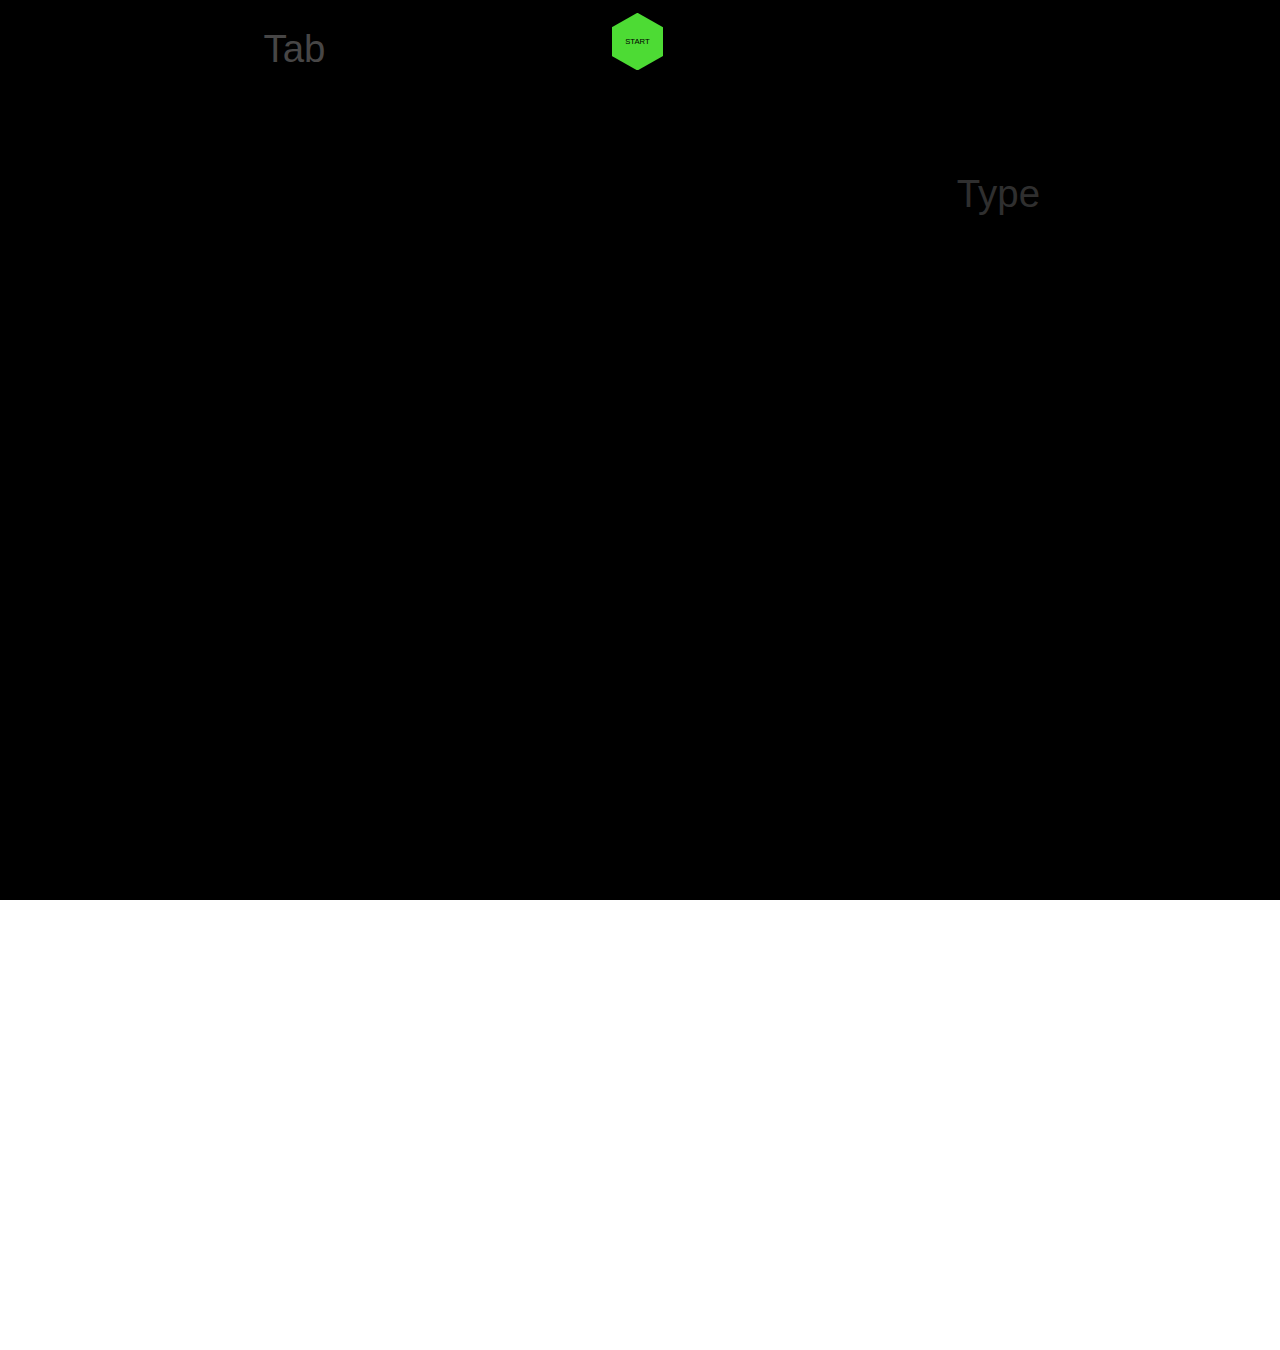
<file: learnApp.html>
<!DOCTYPE html>
<html lang="en">
<head>
  <meta charset="UTF-8">
  <meta name="viewport" content="width=device-width, initial-scale=1.0">
  <title>LearnApp</title>
  <style>
    body {
  margin: 0;
  color: white;
  font-family: 'Lucida Sans', 'Lucida Sans Regular', 'Lucida Grande', 'Lucida Sans Unicode', Geneva, Verdana, sans-serif;
  display: flex;
  flex-direction: column;
  justify-content: baseline;
  align-items: baseline;

  /* justify-content: center; */
  height: 100vh;
  box-sizing: border-box;
  overflow: hidden;
}

#mainContainer {
  padding: 0;
    width: 150vh;
    height: 150vh;
    position: absolute;
    top: 0px;
    
    background-size: contain;
    background-repeat: no-repeat;
   
    z-index: -1;
 
}
#backgroundInfo{
  width: 100vw;
  height: 140vh;
  display: flex;
  flex-direction: column;
  align-items: center;
  justify-content: center;
  overflow: hidden;
  background-color: black;
}

.container {
  width: 100%;
  height: 33%;
  display: flex;
  
  flex-wrap: wrap;
}

.container div {
  width: 10px;
  height: 3%;
  background-color: antiquewhite;
  margin-left: 3px;
  font-size: 13px;
  color: black;
}
#hint{
  position: absolute;
  left: 3%;
  top: 3%;
  width: 40%;
  height: 18%;
  font-size: 3vw;
  color: rgb(71, 70, 70);
  opacity:  0,2;
  display: flex;
  justify-content: center;
}

#controls {
  
  margin-left: 56vw;
  margin-bottom: 40VW;
  color: white;
  
}
#input{
 
  border: none;
  height: 4vw;
  text-align: center;
 opacity: 0.4;
  font-size: 3vw;
  color: white;
  outline: none;
  margin: 0;
  background-color:  transparent;
  
}

.divplace{
  clip-path: polygon(50% 0%, 100% 25%, 100% 75%, 50% 100%, 0% 75%, 0% 25%);
  display: flex;
  align-items: center;
  justify-content: center;
  background-size: contain;
  background-repeat: no-repeat;
  width: 5.7%;
  background-image: url('https://cdn-icons-png.flaticon.com/512/15359/15359865.png');
}

button {
  cursor: pointer;
  position: absolute;
  width: 4vw; /* The width of the hexagon */
    height: 4.5vw; /* Adjust the height for a proper hexagon */
    background-color: #4ddb34; /* Color of the hexagon */
    clip-path: polygon(50% 0%, 100% 25%, 100% 75%, 50% 100%, 0% 75%, 0% 25%);
    top: 1vw;
    left: 47.8%;
    display: flex;
    align-items: center;
    justify-content: center;
    border: none;
    font-size: 0.6vw;

}
.startStop{
  z-index: -2;
  background-color: rgb(0, 229, 255);
  font-size: 4vw;
  color: white;
}


#firstCont{
  height: 20%;
  position: relative;
}
#secondCont{
  height: 18%;
  position: relative;
}
#thirdCont{
  height: 29%;
  position: relative;
}
#revweList {
  position: absolute;
  background-color: rgb(85, 164, 85);
  z-index: 5;
  width: 100vw;
  height: 100vh;
  display: flex;
  flex-direction: column;
  align-items: center;
  overflow: hidden;
}

#reviewTitle {
  font-size: 4vw;
  
}
#reviewTitle span {
  font-size: 6vw;
  color:  red;
  
}
#procent{
  margin: 0;
  font-size: 6vw;
  color: rgb(70, 51, 153)
}

.mistakes{
color:  rgb(34, 32, 32);
font-size: 2vw;
margin: 0.3vh;
}
.mistakes span {
  color:  rgb(219, 202, 202);
  font-size: 1.6vw;
  margin: 0.3vh;
  }
  
  .target{
    background-color: rgb(117, 63, 63);
    
  }
  .tarDivPass{
    background-color: aquamarine;
  }
  





#VideoAnswer{
  position: absolute;
  background-color: black;
  top: 0;
  width: 100vw;
  height: 100vh;
  z-index: -1;
}
#videoQuestion{
  background-color: black;
  width: 100vw;
  height: 100vh;
  position: absolute;
  top: 0;
  z-index: -1;
}
#RightContainer{
  width: 100vw;
  height: 100vh;
  position: absolute;
  top: 0px;
  display: flex;
  align-items: center;
  justify-content: center;
  z-index: -2;
}
#WrongContainer{
  width: 100vw;
  height: 100vh;
  position: absolute;
  top: 0px;
  display: flex;
  align-items: center;
  justify-content: center;
  z-index: -2;
}
#wrongAnswer{
  width: 300px;
  height: 300px;
  border-radius: 50%;
  background-color: red;
  display: flex;
  align-items: center;
  justify-content: center;
  
}
#rightAnswer{
  width: 300px;
  height: 300px;
  border-radius: 50%;
  background-color: green;
  display: flex;
  align-items: center;
  justify-content: center;
 
}
#theEnd{
  position: absolute;
  width: 100vw;
  height: 100vh;
  background-color: green;
  z-index: -1;
  display: flex;
  align-items: center;
  justify-content: center;
  color:  white;
  font-size: 70px;
  z-index: -2;
}

#videoPlayer{
 position: absolute;
 width: 100%;
 height: 100%;
 bottom: 0;
  z-index: -2;
  background-color: black;
}
#revew{
  position: absolute;
  width: 100vw;
  height: 100vh;
  background-color: green;
  z-index: -1;
  display: flex;
  align-items: center;
  justify-content: center;
  color:  white;
  font-size: 70px;
  z-index: -2;
}
#goInside{
  position: absolute;
  background-size: cover;
  background-repeat: no-repeat; 
  height: 100%;
  width: 100%;
  margin-right: 15%;
}


  </style>
</head>
<body>
  <div id="backgroundInfo">
    <div id="hint">Tab</div>
    <div id="mainContainer">
      
        <div id="firstCont" class="container"></div>
        <div id="secondCont" class="container"></div>
        <div id="thirdCont" class="container"></div>
      
        
    </div>
  <div id="controls">
    <form id="form">
    <input id="input" type="text" placeholder="Type" >
    </form>
    <button id="start">START</button>
</div>
<video id="VideoAnswer" controls = "controls"  autoplay="autoplay">
  <source  type="video/mp4"/>
</video>


<video id="videoQuestion" controls = "controls"  autoplay="autoplay" width="530" height="300">
  <source  type="video/mp4"/>
</video>



<div id="RightContainer">
  <div id="rightAnswer">RIGHT ANSWER</div>
</div>
<div id="WrongContainer">
  <div id="wrongAnswer">WRONG ANSWER</div>
</div>

<div id="revew">REVEW <br> </div>

<video id="videoPlayer" controls ></video>

<div id="theEnd">THE END</div>
<script>
  const answerdata = {
  
  70: "a",
  69: "a",
  68: "a",
  67: "a",
  66: "a",
  65: "william shakespeare",
  64: "a",
  63: "a",
  62: "a",
  61: "a",
  60: "a",
  59: "a",
  58: "a",
  57: "a",
  56: "a",
  55: "a",
  54: "a",
  53: "a",
  52: "a",
  51: "a",
  50: "a",
  49: "a",
  48: "a",
  47: "tennis",
  46: "a",
  45: "a",
  44: "algeria",
  43: "a",
  42: "a",
  41: "a",
  40: "a",
  39: "a",
  38: "a",
  37: "a",
  36: "a",
  35: "a",
  34: "a",
  33: "1492",
  32: "a",
  31: "a",
  30: "a",
  29: "a",
  28: "a",
  27: "a",
  26: "a",
  25: "a",
  24: "a",
  23: "a",
  22: "a",
  21: "a",
  20: "a",
  19: "a",
  18: "a",
  17: "a",
  16: "a",
  15: "a",
  14: "a",
  13: "a",
  12: "a",
  11: "a",
  10: "a",
  9: "a",
  8: "a",
  7: "a",
  6: "a",
  5: "the kangaroo",
  4: "venus",
  3: "a",
  2: "a",
  1: "a",
  
  
 
};

// Main arrays
let firstArray = [];
let secondArray = [];
let thirdArray = [];

// Function to generate random arrays with no zeros
const generateRandomArrays = (number) => {
if (number < 33) {
  throw new Error("Number must be at least 33 to generate arrays with the required sizes.");
}

// Helper function to create a descending array from a start number and length
const createDescendingArray = (start, length) =>
  Array.from({ length }, (_, i) => start - i);

// Helper function to generate a shuffled range of numbers
const generateShuffledRange = (size) =>
  Array.from({ length: size }, (_, i) => i + 1).sort(() => Math.random() - 0.5);

// Helper function to combine and shuffle arrays, ensuring no zeros
const combineAndShuffleArrays = (arr1, arr2) =>
  [...arr1, ...arr2].filter((num) => num !== 0).sort(() => Math.random() - 0.5);

// Generate fixed arrays
const firstArrayFixed = createDescendingArray(number, 3);
const secondArrayFixed = createDescendingArray(number, 8);
const thirdArrayFixed = createDescendingArray(number, 23);

// Adjust number for remaining random arrays
const remainingNumber = number - 23;

// Generate shuffled arrays
const shuffledRange = generateShuffledRange(remainingNumber);
const firstArrayRandom = shuffledRange.slice(0, 2);
const secondArrayRandom = shuffledRange.slice(2, 9);
const thirdArrayRandom = shuffledRange.slice(9, 31);

// Combine fixed and random arrays, shuffle, and assign to main arrays
firstArray = combineAndShuffleArrays(firstArrayRandom, firstArrayFixed);
secondArray = combineAndShuffleArrays(secondArrayRandom, secondArrayFixed);
thirdArray = combineAndShuffleArrays(thirdArrayRandom, thirdArrayFixed);
};
const lenra = Object.keys(answerdata).length;
// Call the function
generateRandomArrays(lenra);





const firstCont = document.getElementById('firstCont');
const secondCont = document.getElementById('secondCont');
const thirdCont = document.getElementById('thirdCont');
const startButton = document.getElementById('start');
const input = document.getElementById('input');
const controls = document.getElementById("controls")
const subbb = document.getElementById("form")
const videoPlayer = document.getElementById('videoPlayer');
const revew = document.getElementById("revew");




const videoAnswer = document.getElementById('VideoAnswer');
const videoQuestion = document.getElementById('videoQuestion')
const learnRandom = document.getElementById('learn_random');
const simpleRandom = document.getElementById('simple_random');
const information = document.getElementById('mainContainer');
const wrongAnswer = document.getElementById('WrongContainer');
const rightAnswer = document.getElementById('RightContainer');
const theForm = document.getElementById('form');
const myInput = document.getElementById('input');
const containerOne = document.getElementById('containerOne');
const containerTwo = document.getElementById('containerTwo');
const containerThree = document.getElementById('containerThree');
const theEnd = document.getElementById('theEnd');
const videoFolder = './answers/';
const hint = document.getElementById("hint");




let numbers = [];
let countNumber = 0;
let stopNumber = 4;
let videoNumb = 65
let right = 0;
let turn = 1;
let videoSequence = [ ];


let finish = 0;
let dd = firstArray[0]


function playVideosSequentially(videoList) {
  setTimeout(() => {
    let currentIndex = 0;

    const playNext = () => {
      if (currentIndex < videoList.length) {
        const videoSrc = `./answers/answer${videoList[currentIndex]}.mp4`;
        videoPlayer.src = videoSrc;

        // Wait until the video metadata is loaded before trying to play
        videoPlayer.onloadedmetadata = () => {
          videoPlayer.play().catch(error => {
            console.error("Error playing video:", error);
          });
        };

        currentIndex++;

        // Set up an event listener to play the next video after the current one ends
        videoPlayer.onended = () => {
          if (currentIndex < videoList.length) {
            setTimeout(playNext, 1000); // 1-second delay
          } else {
            console.log("finish"); // Log "finish" after the last video
            theEnd.style.zIndex = "4";
          }
        };
      }
    };

    playNext();
  }, 10000);

  revew.style.zIndex = "4";
  let procents = 100 - (65 / 100) * videoSequence.length;
  let trezz = `<div id="revweList"> <p id="reviewTitle">REVEW  <span>${videoSequence.length}</span></p> <div> <p id = "procent"> ${Math.round(procents)} %  <p/>`;
  videoSequence.forEach(element => {
    trezz = trezz + `<p class="mistakes"><span>${element}.</span> ${answerdata[element]}</p> `;
  });
  trezz = trezz + "<div/></div>";
  revew.innerHTML = trezz;

  setTimeout(() => {
    revew.style.zIndex = "-1";
  }, 10000);
}

startButton.addEventListener('click', () => {
  startButton.className = "startStop"
  currentContainerIndex = 0;
  currentIndexInContainer = 0;
  blueDivs.clear();
  highlightDiv(currentContainerIndex, currentIndexInContainer);
 

  videoQuestion.src = `./questions/question${dd}.mp4`
  videoQuestion.style.zIndex = '3';
   videoAnswer.style.zIndex = '-1';
   information.style.zIndex = '-1';
   
   videoQuestion.addEventListener('ended',() => {
  
  
startButton.innerText = dd
    videoQuestion.style.zIndex = '-4';
    information.style.zIndex = '1';
   controls.style.zIndex = "3"
   
    })
    input.focus();
});
let hiee = "32.7%"
let flet1 = 36.6
let flet2 = 33.3

let flet3 = 30
let flet4 = 26.7
let flet5 = 23.4

let flet6 = 20.1
let bro = 20.1
let flet7 = 16.8
let flet8 = 13.5
let flet9 = 10.2
let flet10 = 6.9

// Create divs in each container
function createDivs(container, array , a) {
  
  array.forEach(num => {
    
    a ++
      const div = document.createElement('div');
      div.textContent = num
      div.style.color = 'transparent'
      div.dataset.index = num; // Assign index to each div
      div.className = `divplace`
      
      div.style.width = "5.7%"
      
      div.style.position = "absolute"
      div.style.display = "flex"
      div.style.alignItems = "center"
      div.style.justifyContent = "center"
      div.style.backgroundSize = "contain"

      if (a> 5 && a< 21) {
        hiee = '35.7%'
 
      }
      if (a> 20 ) {
        hiee = '23%'
      }

      if (a < 3) {
          flet1 = flet1 + 6.7
          div.style.top = '34%'
          div.style.left = `${flet1}%`
          div.style.height = '35.7%'
          div.style.width = "5.7%"
           
      }
      if (a>2 && a<6) {
        
        flet2 = flet2 + 6.7
        div.style.top = "63.9%"
        div.style.left = `${flet2}%`
        div.style.height = hiee
      }

      if (a>5 && a<10) {
        
        flet3 = flet3 + 6.7
        div.style.top = "-7%"
        div.style.left = `${flet3}%`
        div.style.height = hiee
      }
      if (a>9 && a<15) {
        
        flet4 = flet4 + 6.7
        div.style.top = "26.5%"
        div.style.left = `${flet4}%`
        div.style.height = hiee
      }
      if (a>14 && a<21) {
       
        flet5 = flet5 + 6.7
        div.style.top = "59%"
        div.style.left = `${flet5}%`
        div.style.height = hiee
      }

      if (a>20 && a<28) {
        
        flet6 = flet6 + 6.7
        div.style.top = "-5%"
        div.style.left = `${flet6}%`
        div.style.height = hiee
       
      }
      if (a>27 && a<36) {
        
        flet7 = flet7 + 6.7
        div.style.top = "15.3%"
        div.style.left = `${flet7}%`
        div.style.height = hiee
      
      }
      if (a>35 && a<45) {
        
        flet8 = flet8 + 6.7
        div.style.top = "35.5%"
        div.style.left = `${flet8}%`
        div.style.height = hiee
      }
      if (a>44 && a<55) {
     
        flet9 = flet9 + 6.7
        div.style.top = "56%"
        div.style.left = `${flet9}%`
        div.style.height = hiee
      }
      if (a>54) {
        flet10 = flet10 + 6.7
        div.style.top = "75.9%"
        div.style.left = `${flet10}%`
        div.style.height = hiee
      }

      container.appendChild(div);
         
  });
}

createDivs(firstCont, firstArray , 0);
createDivs(secondCont, secondArray , 5);
createDivs(thirdCont, thirdArray , 20);

const containers = [
  Array.from(firstCont.children),
  Array.from(secondCont.children),
  Array.from(thirdCont.children)
];

let currentContainerIndex = 0;
let currentIndexInContainer = 0;
let blueDivs = new Set();

let aa = [];
let prev = []
const highlightDiv = (containerIndex, indexInContainer) => {
  containers.forEach(container => container.forEach(div => div.style.backgroundImage = "url('https://cdn-icons-png.flaticon.com/512/15359/15359865.png')"
    
  ));
  const currentDiv = containers[containerIndex][indexInContainer];
 
  dd = currentDiv.textContent
  prev.push(answerdata[dd])
  aa.push(dd)
  currentDiv.style.backgroundImage = "url('https://c8.alamy.com/comp/H33XCA/target-black-isolated-crosshair-target-with-red-center-vector-illustration-H33XCA.jpg')"
  
  
}

function getNextDivIndex(containerIndex, indexInContainer) {
  let container = containers[containerIndex];
  let nextIndex = (indexInContainer + 1) % container.length;

  let bra = 0
  if (containerIndex == 0) {
    bra = 5
  }
  if (containerIndex == 1) {
    bra = 15
  }
  if (containerIndex == 2) {
    bra = 47
  }
  if (right == bra) {
    while (blueDivs.has(container[nextIndex])) {
      nextIndex = (nextIndex + 1) % container.length;
      if (nextIndex === indexInContainer) {
        // All divs in the current container are blue
        
        return null;
    
      
  }
    right = 0
  }
  }else{
    while (blueDivs.has(container[nextIndex])) {
      nextIndex = (nextIndex + 1) % container.length;
      
    
      
  }

  }

  return nextIndex;
}


let theWord = "word"

input.addEventListener('keypress', event => {
  
  if (event.key === 'Enter') {
    hint.innerText = "Tab"
    hint.style.color = "grey"
    
   
      event.preventDefault()
      const value = input.value.trim();
      input.value = '';

      const currentContainer = containers[currentContainerIndex];
      const currentDiv = currentContainer[currentIndexInContainer];
       theWord = value.toLowerCase()

           
      if (value.toLowerCase() == answerdata[dd]) {
        right ++
          currentDiv.style.backgroundColor = 'blue';
          const goInside = document.createElement("div")
          goInside.id = "goInside"
             goInside.style.backgroundImage = "url('https://encrypted-tbn0.gstatic.com/images?q=tbn:ANd9GcQ6L2q1S0Ng2RBPjfX5Coafctnz0SUYKUA0Xw&s')"
          currentDiv.appendChild(goInside)
          startButton.innerText = dd
          blueDivs.add(currentDiv);
         

          rightAnswer.style.zIndex = "4"
          setTimeout(() => {
            rightAnswer.style.zIndex = "-2"
          }, 1000);
      
               finish ++

          
          videoAnswer.src = `./answers/answer${dd}.mp4`
          videoAnswer.style.zIndex = '3';
          information.style.zIndex = '-1';
         

          
              videoAnswer.addEventListener('ended',() => {
                   startButton.innerText = dd
                  if (finish < 66) {
                      videoAnswer.style.zIndex = '-1';
                      videoQuestion.style.zIndex = '3';
                      information.style.zIndex = "-1"
                     videoQuestion.src = `./questions/question${dd}.mp4`
                     console.log("finish  "+ finish)
                  } else {
                    console.log("finish  else "+ finish)
                    if (videoSequence.length > 0) {
                      videoPlayer.style.zIndex = "3"
                      playVideosSequentially(videoSequence);
                    } else {
                      theEnd.style.zIndex = "4"
                    }
                  }


                 
                
                 });
      
           } 
           
           
          let nextIndex = getNextDivIndex(currentContainerIndex, currentIndexInContainer);
      if (nextIndex === null) {
          // Move to the next container if all divs in the current container are blue
          let allBlue = true;
          for (let container of containers) {
              if (container.some(div => !blueDivs.has(div))) {
                  allBlue = false;
                  break;
              }
          }

          if (allBlue) {
               
              return;
          }else{
            
            finish ++
          }


          do {
              currentContainerIndex = (currentContainerIndex + 1) % containers.length;
          } while (containers[currentContainerIndex].every(div => blueDivs.has(div)));

          // Mark the last div of the row blue before moving to the next row
          startButton.innerText = dd
          currentDiv.style.backgroundColor = 'blue';
          const goInside = document.createElement("div")
          goInside.id = "goInside"
          aa.push(answerdata[dd])
          goInside.style.backgroundImage = "url('https://encrypted-tbn0.gstatic.com/images?q=tbn:ANd9GcQ6L2q1S0Ng2RBPjfX5Coafctnz0SUYKUA0Xw&s')"
          currentDiv.appendChild(goInside)


          blueDivs.add(currentDiv);

          currentIndexInContainer = 0;
      } else {
          currentIndexInContainer = nextIndex;
      }

      highlightDiv(currentContainerIndex, currentIndexInContainer);

          if (theWord !== prev[prev.length - 2]) {
              wrongAnswer.style.zIndex = "4"
              setTimeout(() => {
                wrongAnswer.style.zIndex = "-1"
              }, 1000);
             
            videoQuestion.src = `./questions/question${dd}.mp4`
            function addUniqueNumber(array, number) {
              if (!array.includes(number)) {
                array.push(number);
              }
            }
            addUniqueNumber(videoSequence , aa[aa.length-2] )
            
        
            
            videoQuestion.style.zIndex = '3';
            videoAnswer.style.zIndex = '-1';
            information.style.zIndex = '-1';
              
            videoQuestion.addEventListener('ended',() => {
              startButton.innerText = dd
              
              videoQuestion.style.zIndex = '-1';
              information.style.zIndex = '3';
              controls.style.zIndex = "4"
              
              })
          }  
      
     myInput.style.zIndex = "-1"
  }
  
});



document.addEventListener('keydown', function(event) {
  if (event.key === 'Tab') {
     hint.innerText = answerdata[dd]
     hint.style.color = "white"

     
   // Focus on the input field
   
  }
  input.focus(); 
  
});

</script>
</body>
</html>
</file>
